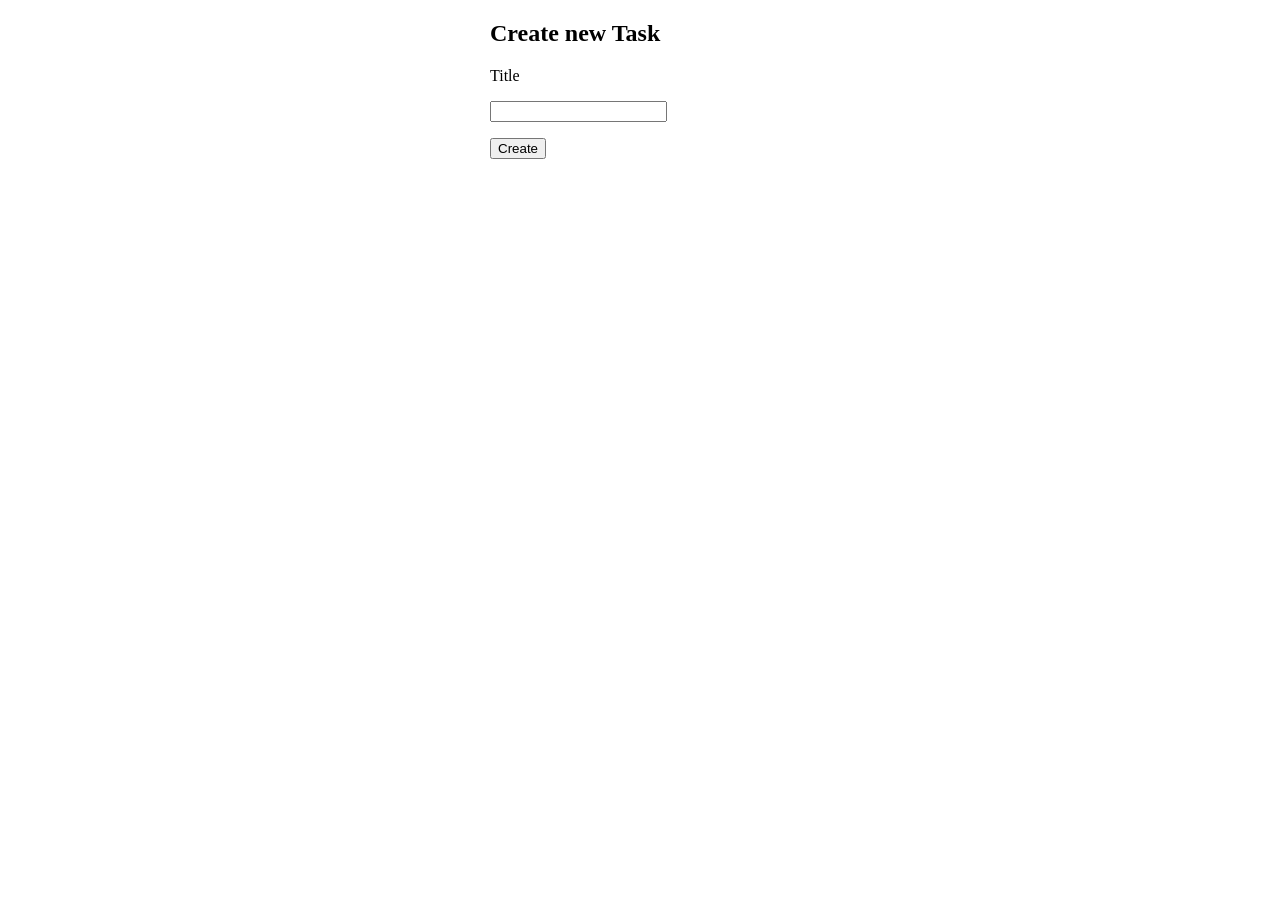
<file: index.html>
<!DOCTYPE html>
<html lang="en">

<head>
    <meta charset="UTF-8">
    <meta http-equiv="X-UA-Compatible" content="IE=edge">
    <meta name="viewport" content="width=device-width, initial-scale=1.0">
    <link rel="stylesheet" href="style.css">
    <title>Document</title>
    <script>

        function createTask(task){
            fetch('http://127.0.0.1:3000/tasks', {
                method: 'Post',
                headers: {
                    'Content-Type': 'application/json'
                },
                body: JSON.stringify(task)
            }).then(() => {
                alert("Yey.. Task created!");
            }).catch(() => {
                alert("Something went wrong! :(");
            });
        };

        document.addEventListener('DOMContentLoaded', () => {
            const createTaskForm = document.getElementById('createTaskForm');
            createTaskForm.addEventListener('submit', (event) => {
                event.preventDefault();
                const createTaskFormData = new FormData(createTaskForm);
                createTask({title: createTaskFormData.get('title')});
            });
        });

    </script>
</head>

<body>
    <h2>Create new Task</h2>
    <label>
        <form id="createTaskForm">
            <label for="titleInput">Title</label>
            <input type="text" name="title" id="titleInput" />
            <button type="submit">Create</button>
        </form>
    </label>

</body>

</html>
</file>
<file: style.css>
input, button, label{
    display: block;
    margin-top: 1rem;
}

body{
    max-width: 300px;
    margin: 0 auto;
}
</file>
